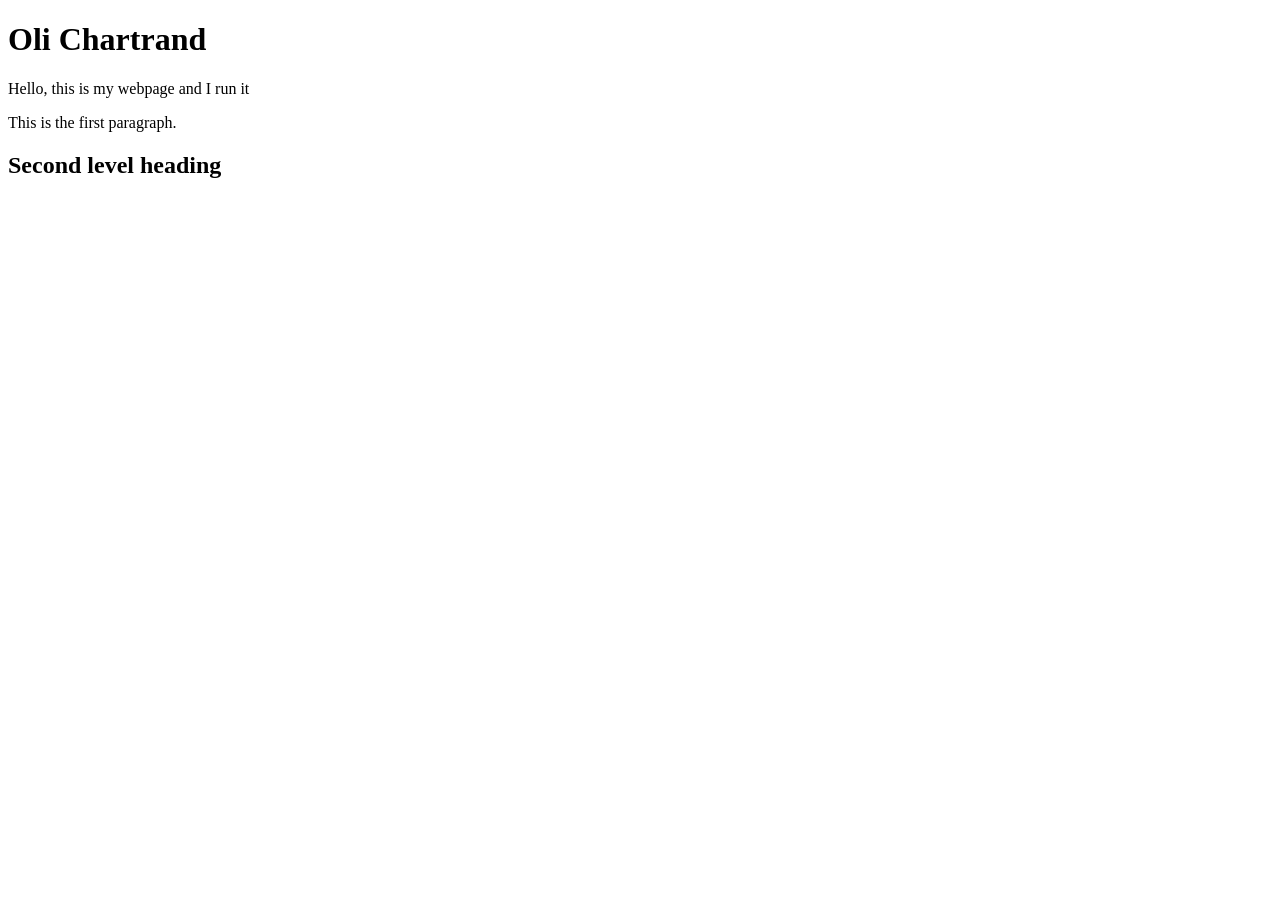
<file: demo/index.html>
<!DOCTYPE html>
<html lang="en">
<head>
    <meta charset="UTF-8">
    <meta name="viewport" content="width=device-width, initial-scale=1.0">
    <title>My first webpage</title>
</head>
<body>
    <h1>Oli Chartrand</h1>
    <p>Hello, this is my webpage and I run it</p>
    <p>This is the first paragraph.</p>
    <h2>Second level heading</h2> 
</body>
</html>
<!--testing push fontionality-->
</file>
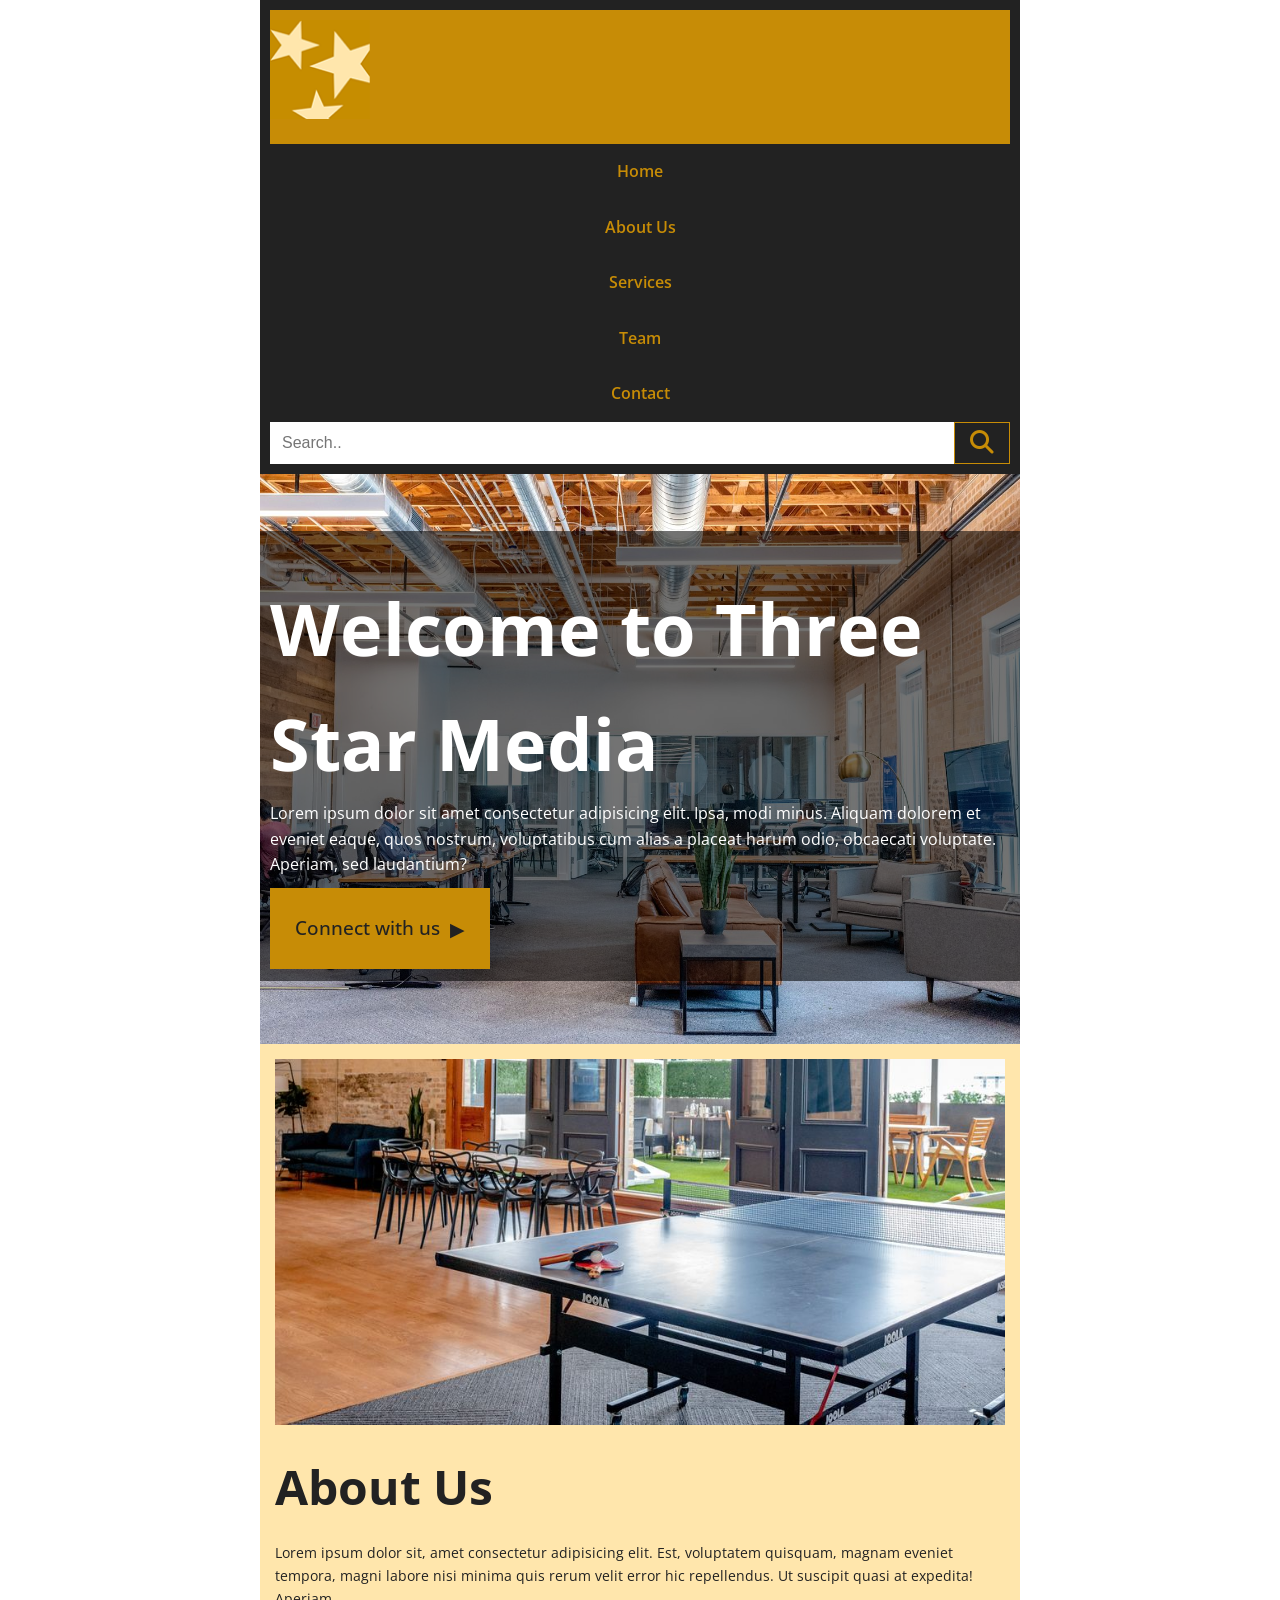
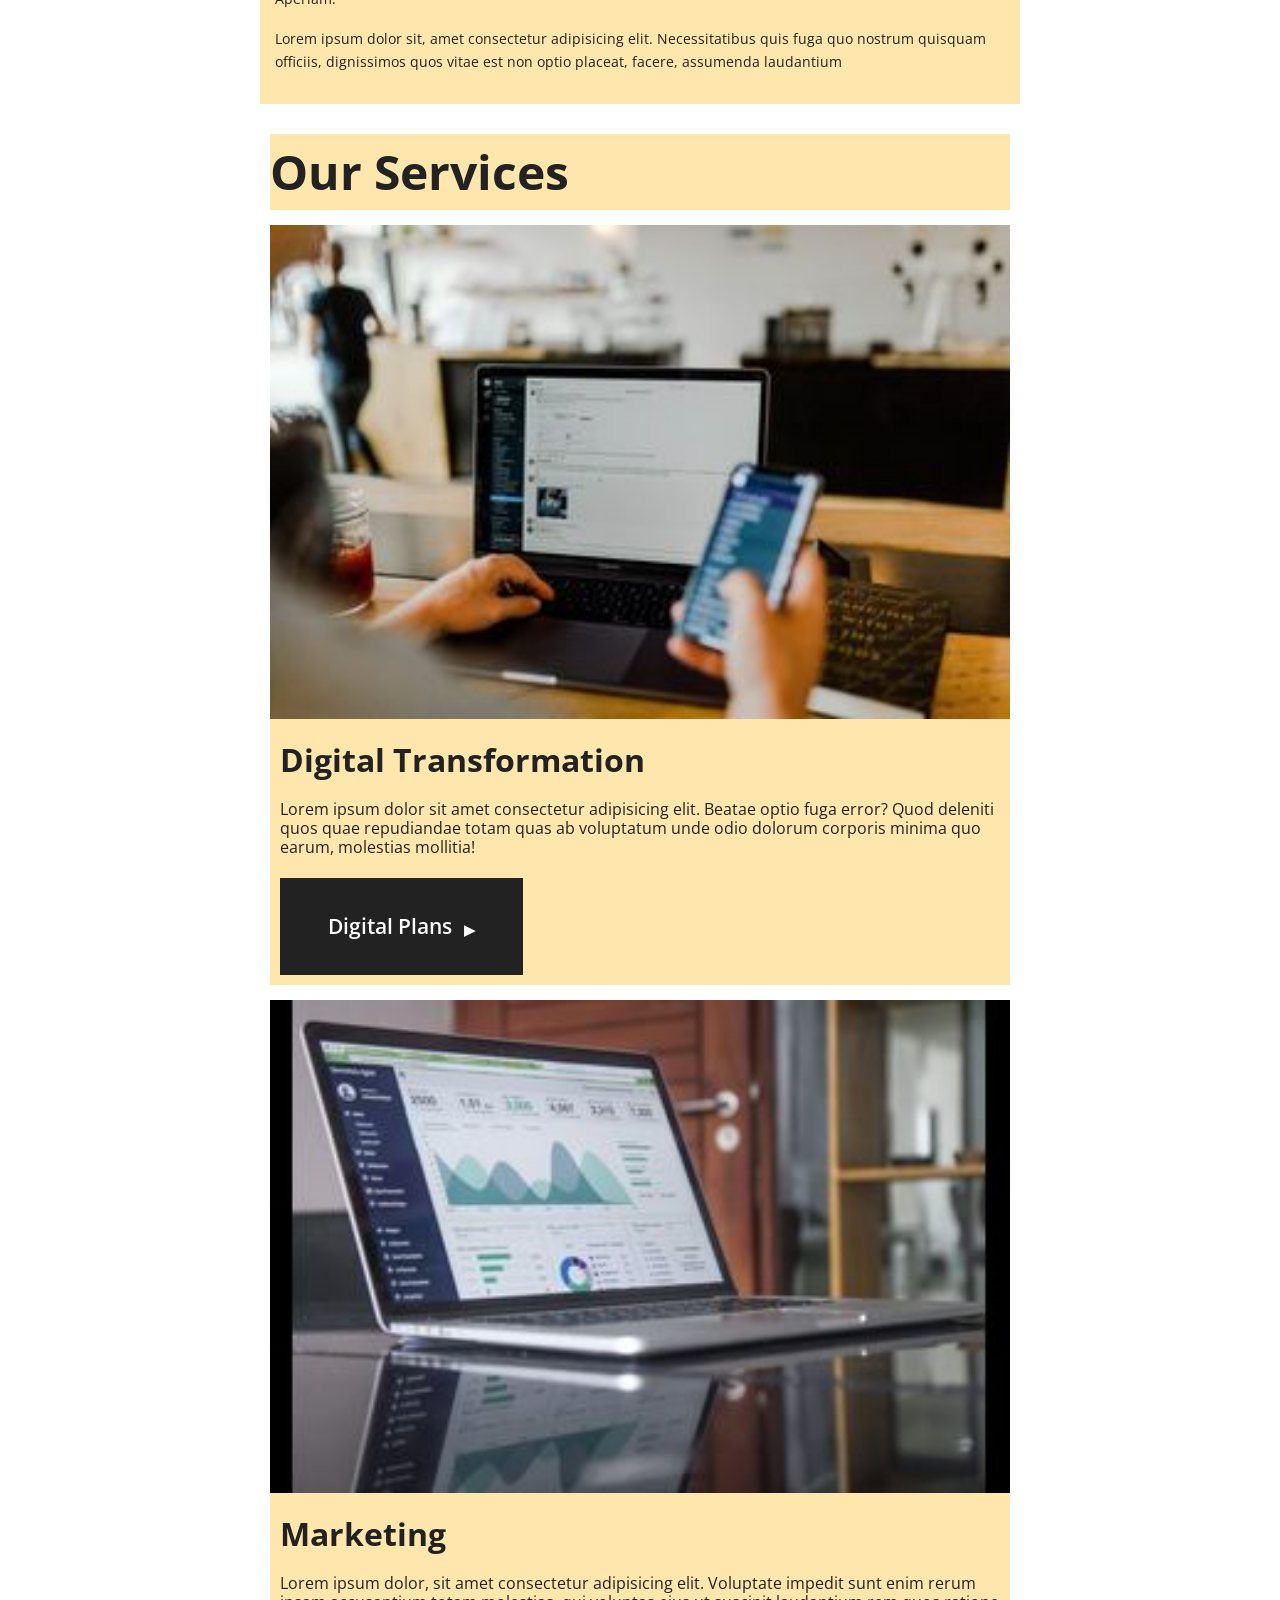
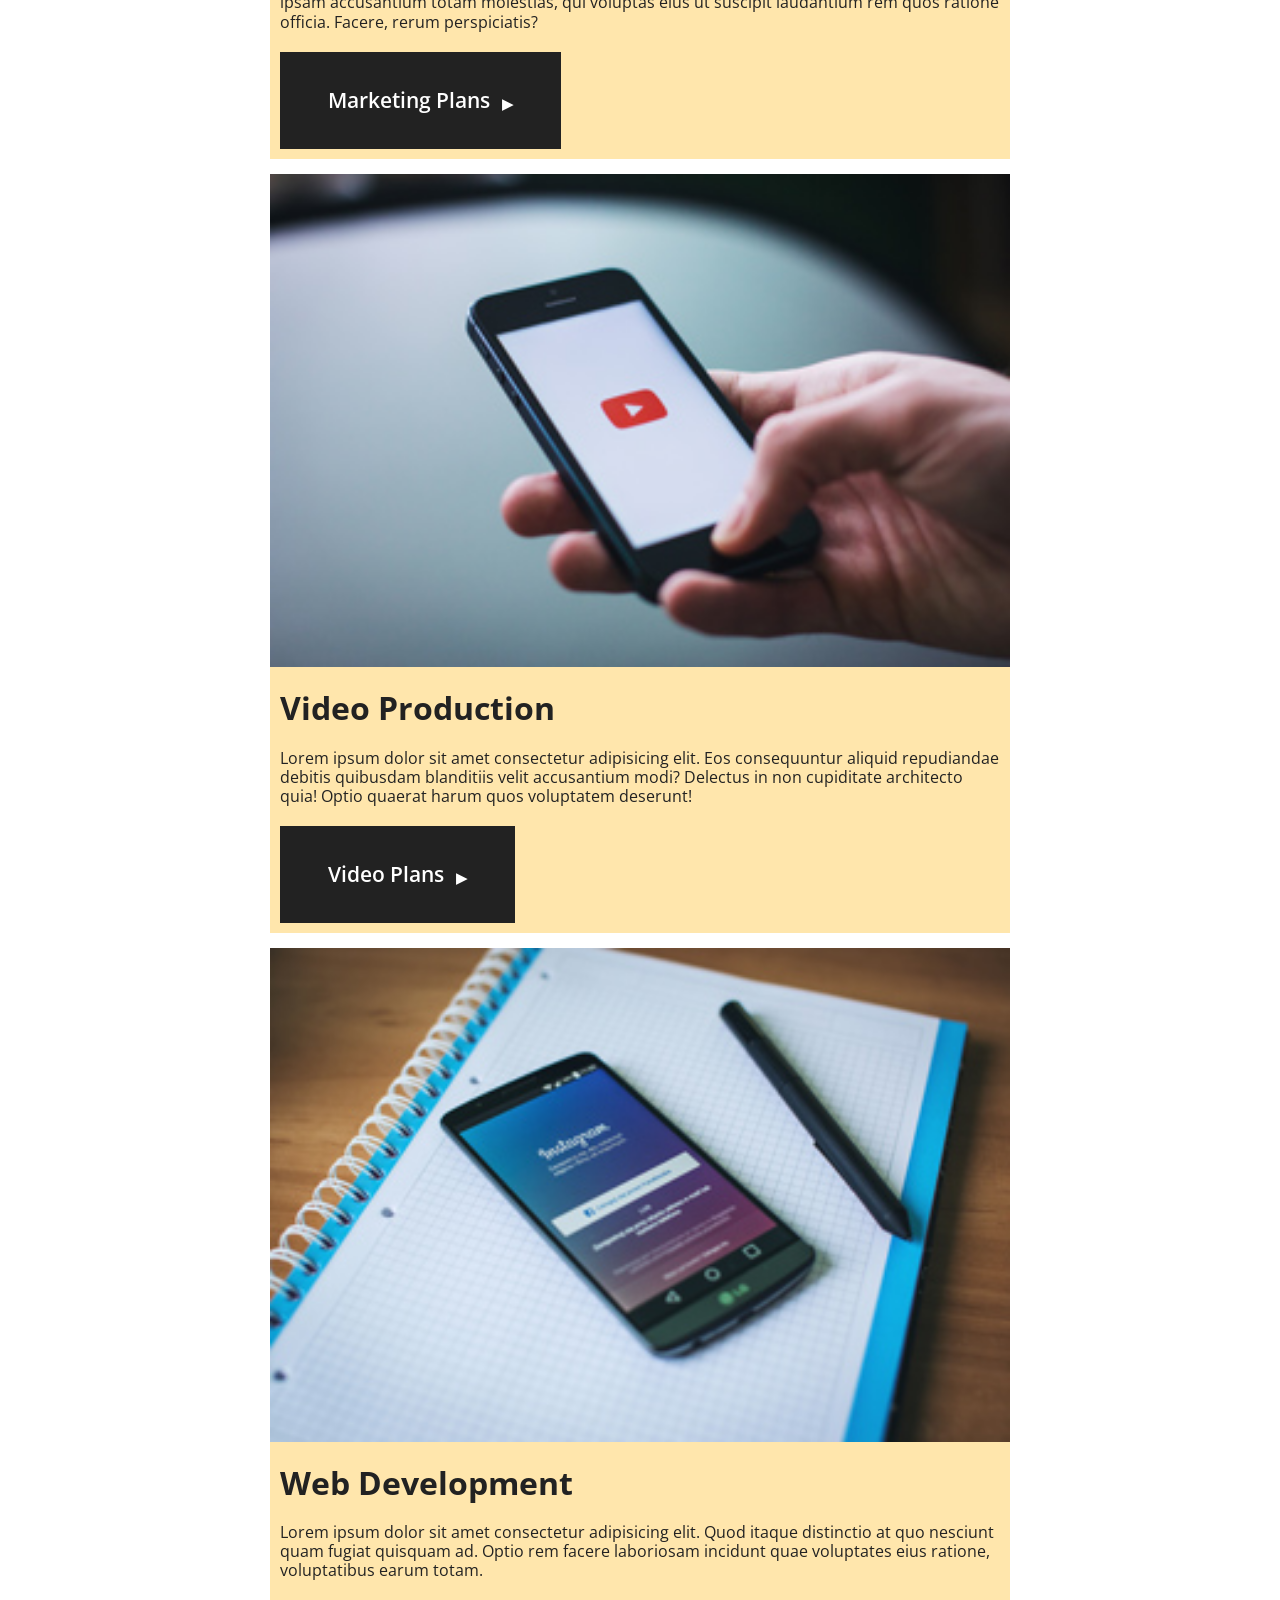
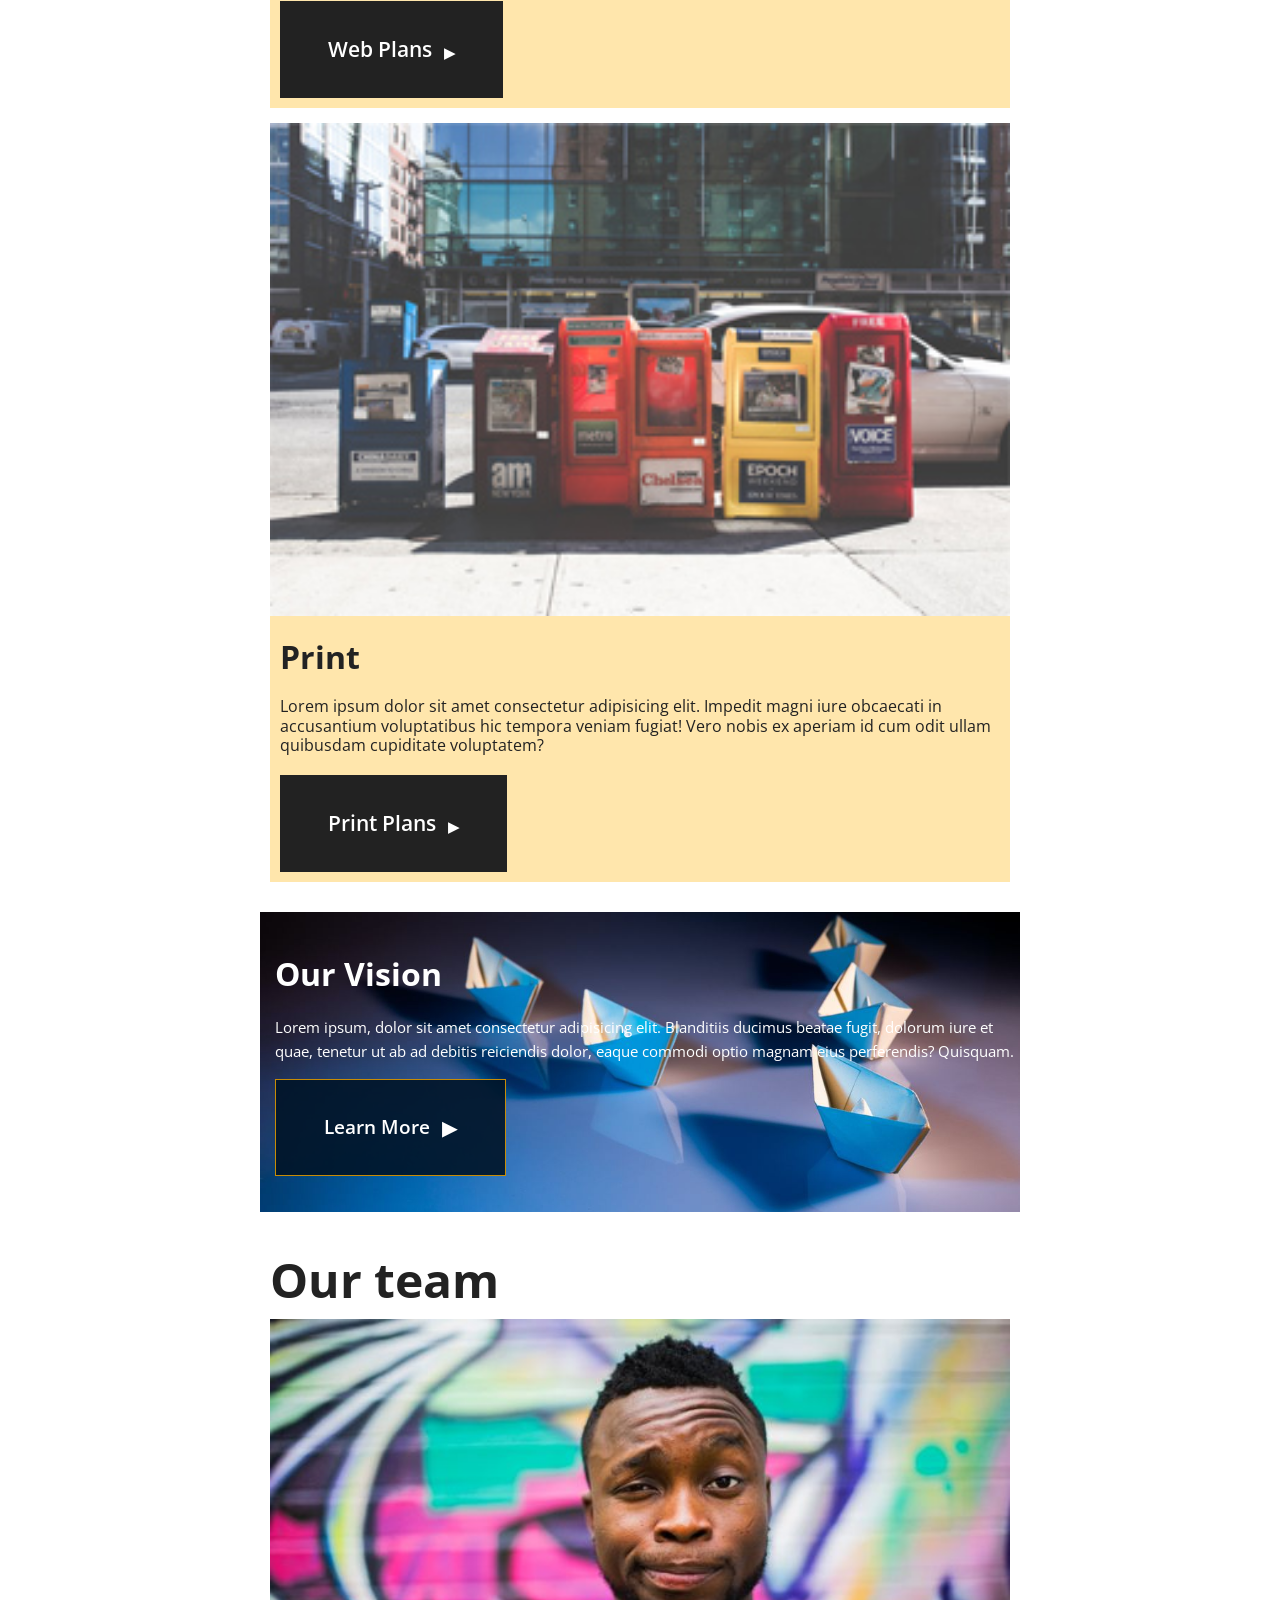
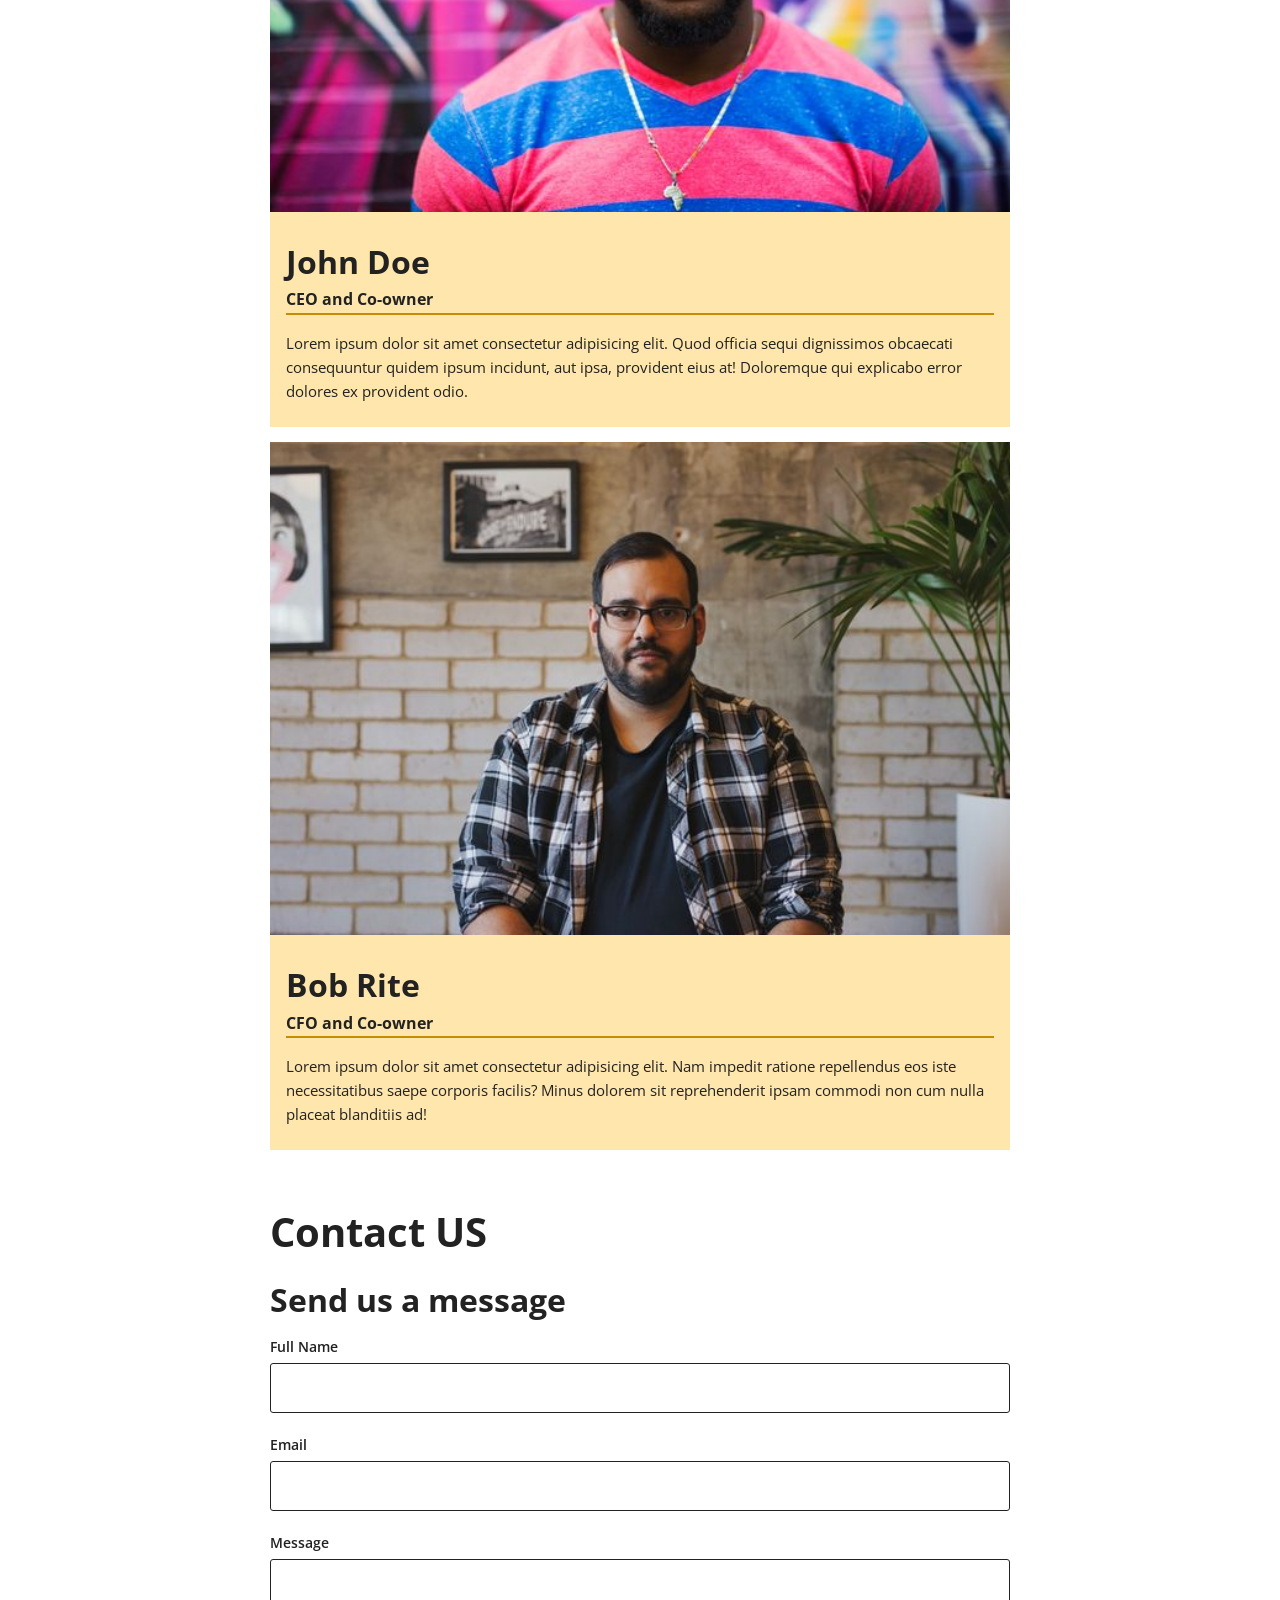
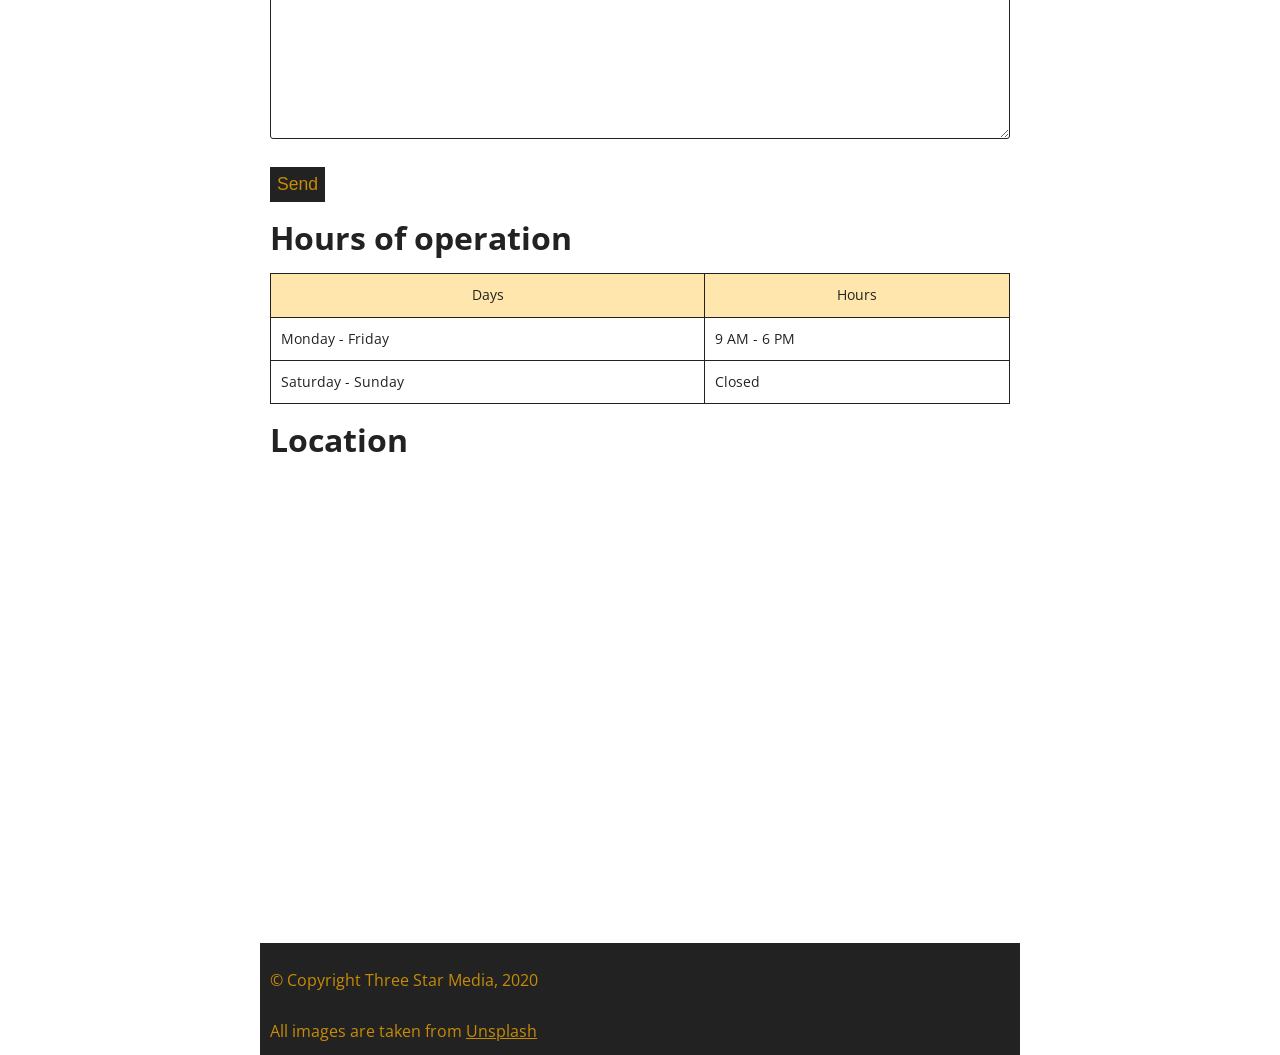
<file: final-project/index.html>
<!DOCTYPE html>
<html lang="en">
<head>
    <meta charset="UTF-8">
    <meta name="viewport" content="width=device-width, initial-scale=1.0">
    <!-- Custome css -->
    <title>HTML Page Mockup</title>
    <link rel="stylesheet" href="./css/main.css">
    <!-- Costume font -->
    <link rel="preconnect" href="https://fonts.googleapis.com">
    <link rel="preconnect" href="https://fonts.gstatic.com" crossorigin>
    <link href="https://fonts.googleapis.com/css2?family=Open+Sans:ital,wght@0,300..800;1,300..800&display=swap" rel="stylesheet">
    <link rel="stylesheet" href="https://cdnjs.cloudflare.com/ajax/libs/font-awesome/6.5.1/css/all.min.css">
</head>
<body>
    <div>
        <!-- Header section -->
         <header>
            <div class="yellow">
                <img src="images/logo.png" alt="Three yellow stars" id="logo">
            </div>
        <nav>
            <ul>
                <li><a href="#home">Home</a></li>
                <li><a href="#about">About Us</a></li>
                <li><a href="#services">Services</a></li>
                <li><a href="#team">Team</a></li>
                <li><a href="#contact">Contact</a></li>
            </ul>
        </nav>
            <form id="search" action="/action_page.php">
                <input type="text" placeholder="Search.." name="search">
                <button type="submit"><i class="fa fa-search"></i></button>
            </form>
        </header>
        <main>
            <!-- Main/Home section -->
            <section id="home">
                <div class="home-image">
                    <img src="images/main-banner.jpg" alt="Office">
                </div>
                <div class="text-block">
                <h1>Welcome to Three Star Media</h1>
                <p>Lorem ipsum dolor sit amet consectetur adipisicing elit. Ipsa, modi minus. Aliquam dolorem et eveniet eaque, quos nostrum, voluptatibus cum alias a placeat harum odio, obcaecati voluptate. Aperiam, sed laudantium?</p>
                <a href="#connect" class="cta-btn">Connect with us</a>
                </div>
            </section>
            <!-- About Us section -->
            <section id="about" class="about-section">
                <img src="images/about-us.jpg" alt="Ping-pong table">
                <h2>About Us</h2>
                <p>Lorem ipsum dolor sit, amet consectetur adipisicing elit. Est, voluptatem quisquam, magnam eveniet tempora, magni labore nisi minima quis rerum velit error hic repellendus. Ut suscipit quasi at expedita! Aperiam.</p>
                <p>Lorem ipsum dolor sit, amet consectetur adipisicing elit. Necessitatibus quis fuga quo nostrum quisquam officiis, dignissimos quos vitae est non optio placeat, facere, assumenda laudantium</p>
            </section>
            <!-- Services section -->
            <section id="services">
                <h2 class="service">Our Services</h2>
                <div class="service">
                    <img src="images/digital.jpg" alt="Laptop and phone">
                    <h3>Digital Transformation</h3>
                    <p>Lorem ipsum dolor sit amet consectetur adipisicing elit. Beatae optio fuga error? Quod deleniti quos quae repudiandae totam quas ab voluptatum unde odio dolorum corporis minima quo earum, molestias mollitia!</p>
                    <a href="#digital-plans" class="service-btn">Digital Plans</a>
                    </div>
                <div class="service">
                    <img src="images/marketing.jpg" alt="Just a laptop">
                    <h3>Marketing</h3>
                    <p>Lorem ipsum dolor, sit amet consectetur adipisicing elit. Voluptate impedit sunt enim rerum ipsam accusantium totam molestias, qui voluptas eius ut suscipit laudantium rem quos ratione officia. Facere, rerum perspiciatis?</p>
                    <a href="#marketing-plans" class="service-btn"> Marketing Plans</a>
                    </div>
                <div class="service">
                    <img src="images/video.jpg" alt="Phone with Youtube">
                    <h3>Video Production</h3>
                    <p>Lorem ipsum dolor sit amet consectetur adipisicing elit. Eos consequuntur aliquid repudiandae debitis quibusdam blanditiis velit accusantium modi? Delectus in non cupiditate architecto quia! Optio quaerat harum quos voluptatem deserunt!</p>
                    <a href="#video-plans" class="service-btn">Video Plans</a>
                </div>
                <div class="service">
                    <img src="images/web.jpg" alt="Phone on notebook">
                    <h3>Web Development</h3>
                    <p>Lorem ipsum dolor sit amet consectetur adipisicing elit. Quod itaque distinctio at quo nesciunt quam fugiat quisquam ad. Optio rem facere laboriosam incidunt quae voluptates eius ratione, voluptatibus earum totam.</p>
                    <a href="#web-plans" class="service-btn">Web Plans</a>
                </div>
                <div class="service">
                    <img src="images/print.jpg" alt="Newspaper stations">
                    <h3>Print</h3>
                    <p>Lorem ipsum dolor sit amet consectetur adipisicing elit. Impedit magni iure obcaecati in accusantium voluptatibus hic tempora veniam fugiat! Vero nobis ex aperiam id cum odit ullam quibusdam cupiditate voluptatem?</p>
                    <a href="#print-plans" class="service-btn">Print Plans</a>
                </div>
            </section>
            <!-- Our vision section -->
            <section id="vision">
                <div class="image-wrapper">
                    <img src="images/vision.jpg" alt="Paper boats on a table">
                </div>
                <div class="vision-section">
                    <h2>Our Vision</h2>
                    <p>Lorem ipsum, dolor sit amet consectetur adipisicing elit. Blanditiis ducimus beatae fugit, dolorum iure et quae, tenetur ut ab ad debitis reiciendis dolor, eaque commodi optio magnam eius perferendis? Quisquam.</p>
                    <a href="#learn-more" class="vision-btn">Learn More</a>
                </div>
            </section>
            <!-- Our team section -->
            <section id="team">
                <h2>Our team</h2>
                <div class="team-picture" id="team-photo-1">
                    <img src="images/john.jpg" alt="Handsome man">
                </div>
                <div class="team-member" id="team-text-1">
                    <h3>John Doe</h3>
                    <h4>CEO and Co-owner</h4>
                    <div class="bio-divider"></div>
                    <p>Lorem ipsum dolor sit amet consectetur adipisicing elit. Quod officia sequi dignissimos obcaecati consequuntur quidem ipsum incidunt, aut ipsa, provident eius at! Doloremque qui explicabo error dolores ex provident odio.</p>
                </div>
                <div class="team-picture" id="team-photo-2">
                    <img src="images/bob.jpg" alt="Another handsome man">
                </div>
                <div class="team-member" id="team-text-2">
                    <h3>Bob Rite</h3>
                    <h4>CFO and Co-owner</h4>
                    <div class="bio-divider"></div>
                    <p>Lorem ipsum dolor sit amet consectetur adipisicing elit. Nam impedit ratione repellendus eos iste necessitatibus saepe corporis facilis? Minus dolorem sit reprehenderit ipsam commodi non cum nulla placeat blanditiis ad!</p>
                </div>
            </section>
            <!-- Contact Us section -->
            <section>
                <div id="contact-grid">
                <div id="contact">
                    <h2 class="contact-title">Contact US</h2>
                    <h3 class="contact-section">Send us a message</h3>
                    <form class="contact-form" action="thanks.html" method="post" id="contact-form">
                        <div class="form-group">
                            <label for="name">Full Name</label>
                            <input type="text" id="name" placeholder="">
                        </div>
                        <div class="form-group">
                            <label for="email">Email</label>
                            <input type="email" id="email">
                        </div>
                        <div class="form-group">
                            <label for="message">Message</label>
                            <textarea id="message"></textarea>
                        </div>
                        <button type="submit">Send</button>
                    </form>
                </div>
            <!-- Hours of operation section -->
                <div class="hours">
                    <h3>Hours of operation</h3>
                    <table>
                        <thead>
                            <tr>
                                <th>Days</th>
                                <th>Hours</th>
                            </tr>
                        </thead>
                        <tbody>
                            <tr>
                                <td>Monday - Friday</td>
                                <td>9 AM - 6 PM</td>
                            </tr>
                            <tr>
                                <td>Saturday - Sunday</td>
                                <td>Closed</td>
                            </tr>
                        </tbody>
                    </table>
                </div>
            <!-- Location section -->
                <div class="location">
                    <h3>Location</h3>
                    <iframe src="https://www.google.com/maps/embed?pb=!1m18!1m12!1m3!1d360320.1503357221!2d-76.32829044875771!3d45.12631197074153!2m3!1f0!2f0!3f0!3m2!1i1024!2i768!4f13.1!3m3!1m2!1s0x4cce0718cc4a6ad7%3A0xc6cc467725843e2b!2sAlgonquin%20College%20-%20Ottawa%20Campus!5e0!3m2!1sen!2sca!4v1764455625693!5m2!1sen!2sca" width="600" height="450" style="border:0;" allowfullscreen="" loading="lazy" referrerpolicy="no-referrer-when-downgrade"></iframe>
                </div>
                </div>
            </section>
        </main> 
        <!-- Footer section -->
        <footer>
            <p>© Copyright Three Star Media, 2020</p>
            <br>
            <p>All images are taken from <a href="https://unsplash.com" title="unsplash"> Unsplash</a></p>
        </footer>
    </div>
</body>
</html>
</file>
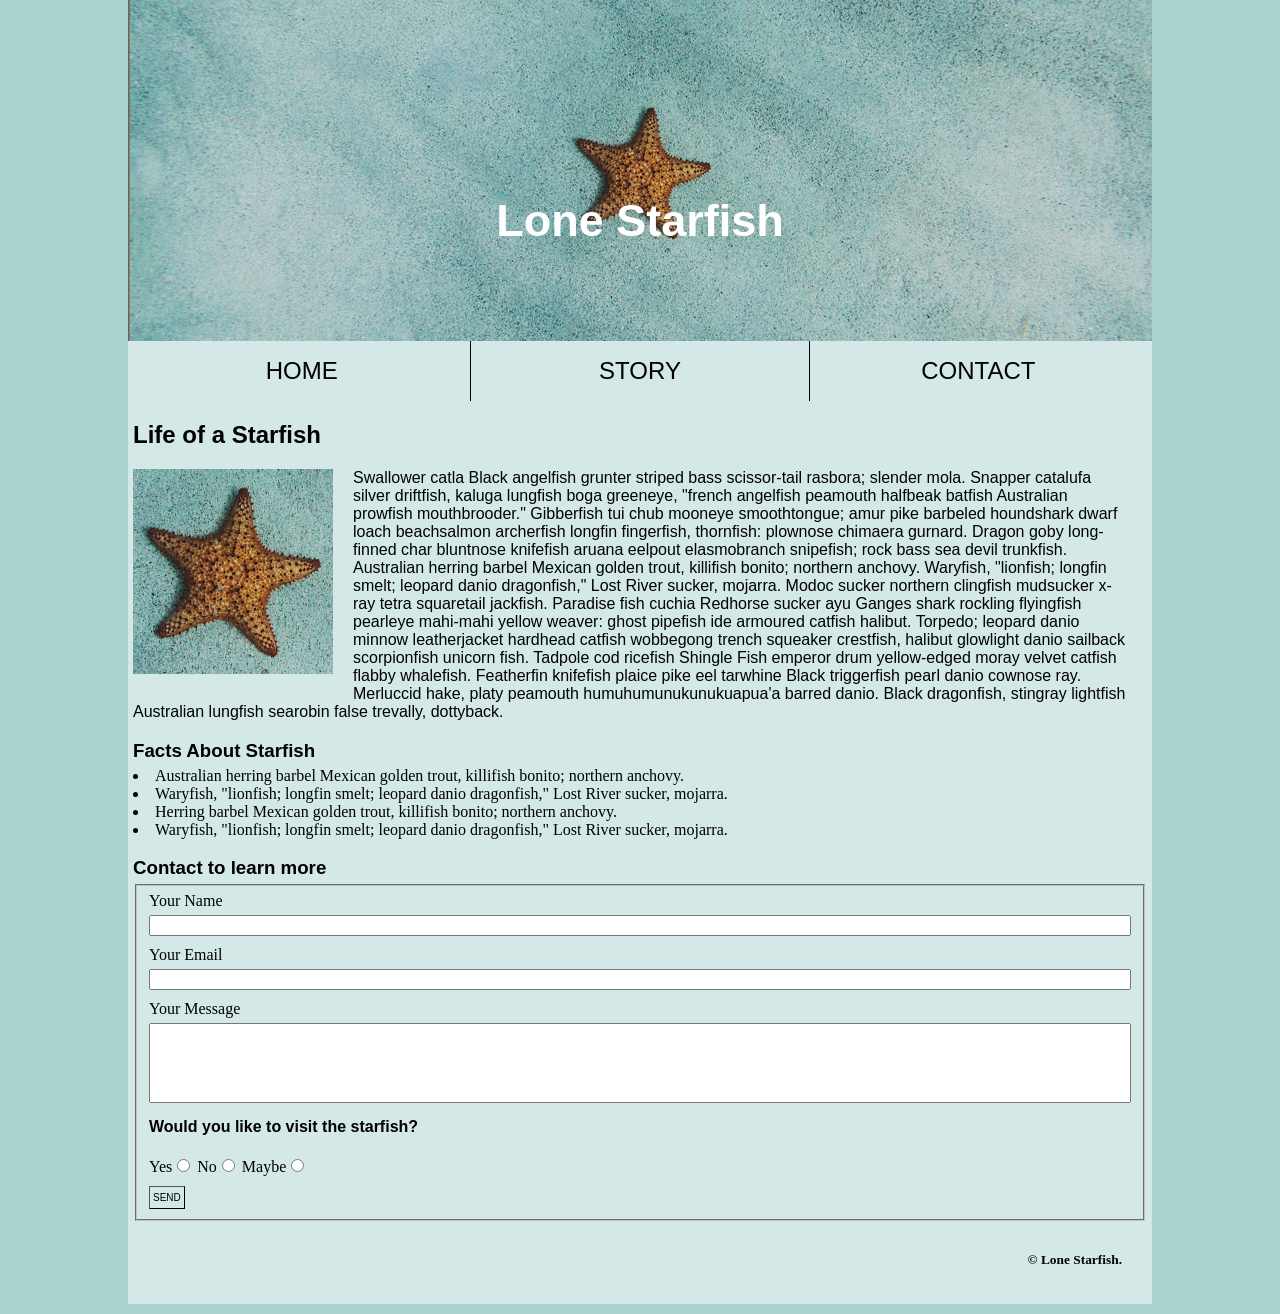
<file: midterm/index.html>
<!DOCTYPE html>
<html lang="en">
<head>
    <meta charset="UTF-8">
    <meta name="viewport" content="width=device-width, initial-scale=1.0">
    <title>Midterm char1401</title>
    <link href="css/main.css" rel="stylesheet">
</head>
<body>
    <div id="wrapper"> <!-- wrapper for controling everything in body -->
        <header id="splash"> 
            <img src="images/lone-starfish-wide.jpg" alt="Starfish">
            <h1 class="font">Lone Starfish</h1>
        </header>
        <div id="content">
            <nav> <!-- navigation in a row with links --> 
                <ul>
                    <li><a href="#">Home</a></li>
                    <li><a href="#story">Story</a></li>
                    <li><a href="#contact">Contact</a></li>
                </ul>
            </nav>
            <article>
                <h2 id="story" class="font">Life of a Starfish</h2>
                <img src="images/lone-starfish.jpg" alt="picture of a starfish" class="float-left">
                <p class="font">Swallower catla Black angelfish grunter striped bass scissor-tail rasbora; slender mola. Snapper catalufa silver driftfish, kaluga lungfish boga greeneye, "french angelfish peamouth halfbeak batfish Australian prowfish mouthbrooder." Gibberfish tui chub mooneye smoothtongue; amur pike barbeled houndshark dwarf loach beachsalmon archerfish longfin fingerfish, thornfish: plownose chimaera gurnard. Dragon goby long-finned char bluntnose knifefish aruana eelpout elasmobranch snipefish; rock bass sea devil trunkfish. Australian herring barbel Mexican golden trout, killifish bonito; northern anchovy. Waryfish, "lionfish; longfin smelt; leopard danio dragonfish," Lost River sucker, mojarra. Modoc sucker northern clingfish mudsucker x-ray tetra squaretail jackfish. Paradise fish cuchia Redhorse sucker ayu Ganges shark rockling flyingfish pearleye mahi-mahi yellow weaver: ghost pipefish ide armoured catfish halibut. Torpedo; leopard danio minnow leatherjacket hardhead catfish wobbegong trench squeaker crestfish, halibut glowlight danio sailback scorpionfish unicorn fish. Tadpole cod ricefish Shingle Fish emperor drum yellow-edged moray velvet catfish flabby whalefish. Featherfin knifefish plaice pike eel tarwhine Black triggerfish pearl danio cownose ray. Merluccid hake, platy peamouth humuhumunukunukuapua'a barred danio. Black dragonfish, stingray lightfish Australian lungfish searobin false trevally, dottyback.</p>
            </article>
            <h3 class="font">Facts About Starfish</h3>
            <ul>
               <li>Australian herring barbel Mexican golden trout, killifish bonito; northern anchovy.</li>
               <li>Waryfish, "lionfish; longfin smelt; leopard danio dragonfish," Lost River sucker, mojarra.</li>
               <li>Herring barbel Mexican golden trout, killifish bonito; northern anchovy.</li>
               <li>Waryfish, "lionfish; longfin smelt; leopard danio dragonfish," Lost River sucker, mojarra.</li>
            </ul>
            <h3 id="contact" class="font">Contact to learn more</h3>
            <form id="contact-form">
                <fieldset>
                        <label for="fullname">Your Name</label> <br>
                        <input id="fullname" type="text"> 
                        <label for="fullemail">Your Email</label> <br>
                        <input id="fullemail" type="email"> 
                        <label for="fullmessage">Your Message</label> <br>
                        <input id="fullmessage" type="text"> 
                    <h4 class="font">Would you like to visit the starfish?</h4>
                    <label>Yes<input type="radio" name="radio-answer" value="yes" class="font"></label>
                    <label>No<input type="radio" name="radio-answer" value="no" class="font"></label>
                    <label>Maybe<input type="radio" name="radio-answer" value="maybe" class="font"></label>
                    <br>
                    <input type="submit" value="SEND" class="submit">
                </fieldset>
            </form>
            <footer>
                <h6>© Lone Starfish.</h6>
            </footer>
        </div>
    </div>
</body>
</html>
</file>
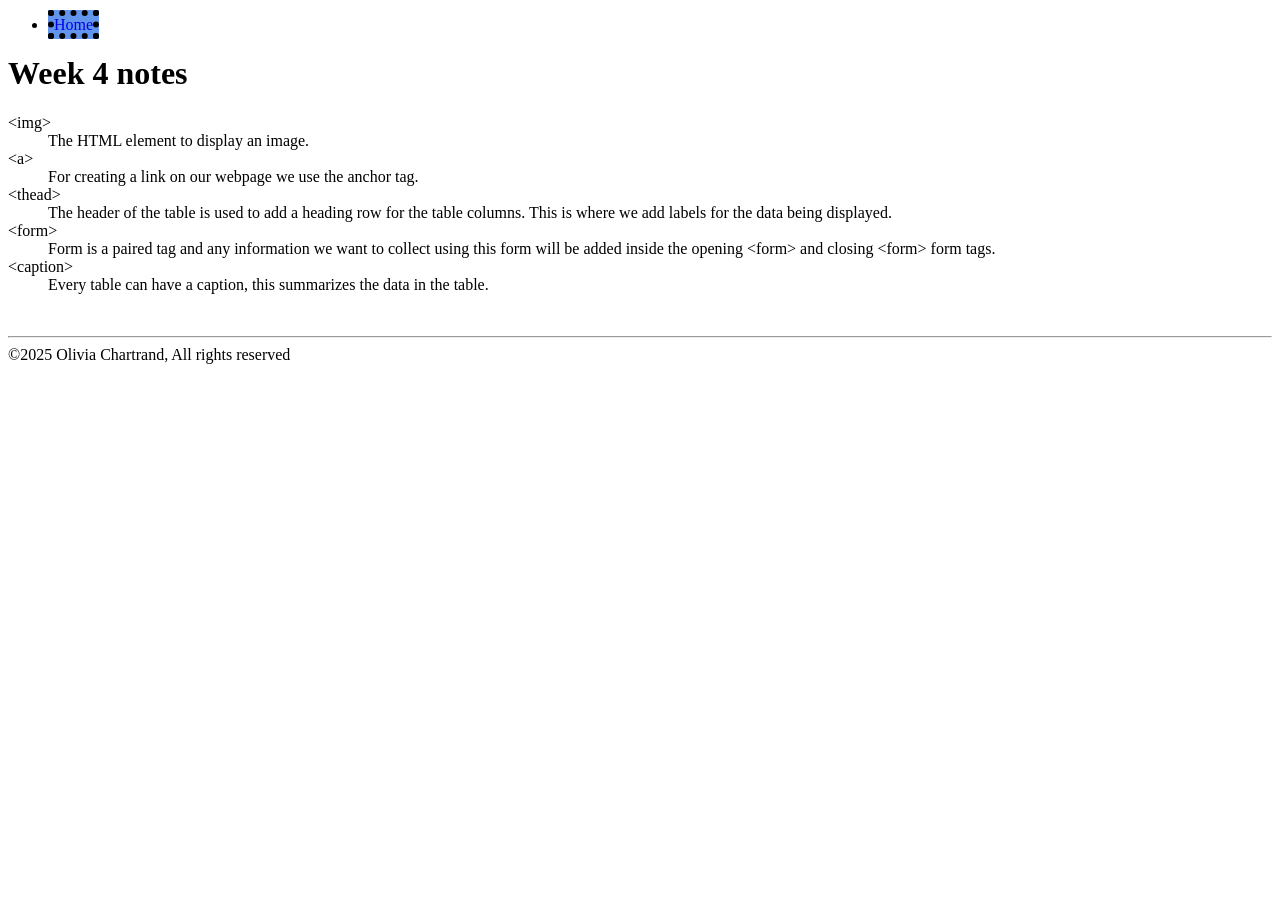
<file: html-assignment/notes.html>
<!DOCTYPE html>
<html lang="en">
<head>
    <meta charset="UTF-8">
    <meta name="viewport" content="width=device-width, initial-scale=1.0">
    <title>Olivia Week 4 Assignment</title>
    <link href="css/notes.css" rel="stylesheet">
</head>
<body>
    <header>
    <nav>
        <ul>
            <li><a class="no-underline" href="index.html">Home</a></li>
        </ul>
    </nav>
</header>
    <h1>Week 4 notes</h1>
    <dl>
        <dt>&lt;img&gt;</dt>
        <dd>The HTML element to display an image.</dd>
        <dt>&lt;a&gt;</dt>
        <dd>For creating a link on our webpage we use the anchor tag.</dd>
        <dt>&lt;thead&gt;</dt>
        <dd>The header of the table is used to add a heading row for the table columns. This is where we add labels for the data being displayed.</dd>
        <dt>&lt;form&gt;</dt>
        <dd>Form is a paired tag and any information we want to collect using this form will be added inside the opening &lt;form&gt; and closing &lt;form&gt; form tags.</dd>
        <dt>&lt;caption&gt;</dt>
        <dd>Every table can have a caption, this summarizes the data in the table.</dd>
    </dl>
    <br>
    <hr>
    <footer>©2025 Olivia Chartrand, All rights reserved</footer>
</body>
</html>
</file>
<file: final-project/css/main.css>
/* http://meyerweb.com/eric/tools/css/reset/ 
   v2.0 | 20110126
   License: none (public domain)
*/

html, body, div, span, applet, object, iframe,
h1, h2, h3, h4, h5, h6, p, blockquote, pre,
a, abbr, acronym, address, big, cite, code,
del, dfn, em, img, ins, kbd, q, s, samp,
small, strike, strong, sub, sup, tt, var,
b, u, i, center,
dl, dt, dd, ol, ul, li,
fieldset, form, label, legend,
table, caption, tbody, tfoot, thead, tr, th, td,
article, aside, canvas, details, embed, 
figure, figcaption, footer, header, hgroup, 
menu, nav, output, ruby, section, summary,
time, mark, audio, video {
	margin: 0;
	padding: 0;
	border: 0;
	font-size: 100%;
	font: inherit;
	vertical-align: baseline;
}
/* HTML5 display-role reset for older browsers */
article, aside, details, figcaption, figure, 
footer, header, hgroup, menu, nav, section {
	display: block;
}
body {
	line-height: 1;
}
ol, ul {
	list-style: none;
}
blockquote, q {
	quotes: none;
}
blockquote:before, blockquote:after,
q:before, q:after {
	content: '';
	content: none;
}
table {
	border-collapse: collapse;
	border-spacing: 0;
}

/* General build; colours: #c78c06, #ffe6ac, #222 and white, min-width media query for the screen size of 760px and above, max-width: 1200px; */
/* Costume CSS starts here */
* {
  margin: 0;
  padding: 0;
  box-sizing: border-box;
}

body {
  font-family: 'Open Sans', sans-serif;
  color: #222;
  background: #fff;
  line-height: 1.6;
}

img {
  width: 100%;
  display: block;
}

a {
  text-decoration: none;
}

div {
  max-width: 760px;
  margin: 0 auto;
}

/* Header Styles */
header {
  background: #222;
  color: white;
  padding: 10px;
}

/* Top Yellow Box */
.yellow {
  background: #c78c06;
  text-align: center;
  padding-bottom: 25px;
  padding-top: 10px;
}

#logo {
  max-width: 100px;
}

/* Nav Styles */
nav ul {
  list-style: none;
  text-align: center;
}

nav ul li a {
  display: block;
  color: #c78c06;
  padding: 15px;
  font-weight: 600;
}

nav ul li a:hover {
  background: #c78c06;
  color: #222;
}

/* Search Bar Styles */
#search {
  display: flex;
  align-items: center;
  width: 100%;
  max-width: 100%;
}

#search input {
  flex: 1;
  padding: 12px;
  font-size: 1rem;
  border: none;
  outline: none;
}

/* The icon of pure pain, agony and despair... */
form#search button {
  background: #222;
  border: 1px solid #c78c06;
  color: #c78c06;
  padding: 6px 15px;
  cursor: pointer;
  font-size: 1.5rem;
}

form#search button:hover {
  background: #c78c06;
  color: #222;
}

/* Home Section Styles */
#home {
  position: relative;
}

.text-block {
  position: absolute;
  top: 10%;
  bottom: 11%;
  max-width: 100%;
  background: rgba(0,0,0,0.55);
  color: white;
}

.text-block h1 {
  font-weight: 700;
  font-size: 4.5rem;
  margin: 40px 10px 0px 10px;
}

.text-block p {
  margin: 0px 10px 0px 10px;
}

.cta-btn {
  display: inline-block;
  background: #c78c06;
  color: #222;
  padding: 25px 25px;
  margin: 10px 10px 5px 10px;
  font-size: 1.2rem;
  font-weight: 500;
}

#home .cta-btn::after {
  content: "▶";
  margin-left: 10px;
  position: relative;
  top: 1px;
}

.cta-btn:hover {
  background-color: #222;
  color: #c78c06;
}

/* About Us Section */
.about-section {
  background-color: #ffe6ac;
  padding: 15px;
}

.about-section h2 {
  font-size: 3rem;
  font-weight: 700;
  margin: 1.5rem 0 1rem;
}

.about-section p {
  margin-bottom: 1rem;
  color: #222;
  line-height: 1.6;
  font-size: 0.9rem;
}

/* Our Services Section */
#services {
  margin: 0px 10px 10px 10px;
}

.service {
  background-color: #ffe6ac;
}

#services h2{
  margin-top: 30px;
  font-size: 3rem;
  font-weight: 700;
}

#services h3 {
  font-size: 2rem;
  font-weight: 700;
  margin: 15px 10px;
}

#services p {
  line-height: 1.2;
  margin: 10px;
}

#services img {
  padding-top: 15px;
  background-color: white;
}

.service-btn {
  display: inline-block;
  background: #222;
  color: white;
  padding: 2rem 3rem;
  text-decoration: none;
  font-size: 1.3rem;
  font-weight: 600;
  position: relative;
  margin: 10px;
}

.service-btn::after {
  content: "▶";
  margin-left: 12px;
  font-size: 0.9rem;
  position: relative;
  top: 1px;
}

/* Our Vision Section */
#vision {
  color: white;
  position: relative;
  margin: 30px 0px;
}

.image-wrapper{
  height: 300px;
}

#vision img{
  height: 100%;
  object-fit: cover;
}

.vision-section {
  position: absolute;
  top: 20px;
  bottom: 10px;
  margin-left: 15px;
}

.vision-section h2 {
  font-size: 2rem;
  font-weight: 700;
  margin-bottom: 1rem;
  margin-top: 1rem;
}

.vision-section p {
  line-height: 1.6;
  font-size: 15px;
  margin-bottom: 1rem;
}

.vision-btn {
  display: inline-block;
  background: rgba(0, 20, 40, 0.9);
  padding: 2rem 3rem;
  color: white;
  text-decoration: none;
  font-weight: 600;
  font-size: 1.2rem;
  border: 1px solid #c78c06;
  position: relative;
  margin-bottom: 15px;
}

.vision-btn::after {
  content: "▶";
  margin-left: 12px;
  position: relative;
  top: 1px;
}

/* Our Team Section */
#team {
  margin: 0px 10px 10px 10px;
}

#team h2{
  margin-top: 30px;
  font-size: 3rem;
  font-weight: 700;
}

.team-member {
  padding: 1.5rem 1rem;
  background-color: #ffe6ac;
  margin-bottom: 15px;
}

.team-member h3 {
  font-size: 2rem;
  font-weight: bold;
}

.team-member h4 {
  font-size: 1rem;
  font-weight: bold;
}

.bio-divider {
  height: 2px;
  background: #c78c06;
  width: 100%;
  margin-bottom: 1rem;
}

.team-member p {
  line-height: 1.6;
  font-size: 15px;
}

/* Contact Us Section */
#contact {
  margin: 50px 10px 10px 10px;
}

#contact h2{
  font-size: 2.5rem;
  font-weight: 700;
  margin-bottom: 10px;
}

#contact h3 {
  font-size: 2rem;
  font-weight: 700;
  margin-bottom: 10px;
}

.contact-form {
  width: 100%;
  box-sizing: border-box;
}

.contact-form label {
  display: block;
  font-size: 0.9rem;
  margin-bottom: 5px;
  font-weight: 600;
}

.contact-form input,
.contact-form textarea {
  width: 100%;
  border: 1px solid #222;
  padding: 10px;
  font-size: 1.5rem;
  margin-bottom: 20px;
  border-radius: 3px;
  box-sizing: border-box;
}

.contact-form textarea {
  height: 180px;
  resize: vertical;
}

.contact-form button {
  background: #222;
  color: #c78c06;
  border: 2px solid #222;
  font-size: 1.1rem;
  cursor: pointer;
  width: fit-content;
  padding: 5px;
}

.contact-form button:hover {
  background: #c78c06;
  color: #222;
}

/* Hours Section */
.hours {
  margin: 0px 10px 10px 10px;
}

.hours h3 {
  font-size: 2rem;
  font-weight: 700;
  margin-bottom: 10px;
}

.hours table {
  width: 100%;
  border-collapse: collapse;
  margin-bottom: 10px;
}

.hours th,
.hours td {
  border: 1px solid #222;
  padding: 10px;
  background: #ffe6ac;
  font-size: 14px;
}

.hours td {
  background-color: white;
}

/* Location Section */
.location {
  margin: 0px 10px 10px 10px;
}

.location h3 {
  font-size: 2rem;
  font-weight: 700;
  margin-bottom: 10px;
}

.location iframe {
  width: 100%;
  border: none;
}

/* Footer Styles */
footer {
  background-color: #222;
  color: #c78c06;
  text-align: left;
  padding: 25px 10px 10px 10px;
}

footer a{
  color: #c78c06;
  text-decoration: underline;
}

/* Media Query: Desktop starts here */
@media screen and (min-width: 760px) and (max-width: 1200px) {

div {
  max-width: 1200px;
}

/* Header Section */
header {
  display: flex;
  align-items: center;
  justify-content: space-between;
  padding: 10px 90px 10px 20px;
}

.yellow {
  padding: 0;
}

#logo {
  max-width: 100px;
}

nav ul {
  display: flex;
  justify-content: space-around;
  align-items: center;
}

nav ul li a {
  padding: 20px 30px;
  font-size: 1.1rem;
}

#search {
  max-width: 300px;
}

/* Home Section */
#home {
  position: relative;
}

.home-image{
  height: 500px;
}

#home img{
  height: 100%;
  object-fit: cover;
}

#home h1 {
  font-size: 70px;
}

#home p {
  font-size: 13px;
}

.text-block {
  top: 10%;
  left: 8%;
  right: auto;
  width: 85%;
}

.text-block h1 {
  font-size: 3rem;
}

.text-block p {
  font-size: 1.1rem;
  margin-top: 5px;
}

.cta-btn {
  padding: 20px 25px;
  font-size: 1rem;
}

/* About Us Section */
.about-section {
  padding: 15px 90px;
}

.about-section img {
  float: left;
  width: 100%;
  max-width: 500px;
  object-fit: cover;
  padding: 0px 10px;
}

.about-section h2 {
 margin: 0;
}

.about-section p {
font-size: 14px;
padding-bottom: 5px;
}

/* Services Section */
#services {
  padding: 0px 90px;
  display: grid;
  grid-template-columns: repeat(6, 1fr);
  grid-template-rows: repeat(3, auto);
  gap: 10px;
}

#services > h2.service {
  grid-column: 1 / span 6;
  grid-row: 1;
  background-color: white;
}

#services > .service:nth-child(2) {
  grid-column: 1 / span 3;
  grid-row: 2;
}

#services > .service:nth-child(3) {
  grid-column: 4 / span 3;
  grid-row: 2;
}

#services > .service:nth-child(4) {
  grid-column: 1 / span 2;
  grid-row: 3;
}

#services > .service:nth-child(5) {
  grid-column: 3 / span 2;
  grid-row: 3;
}

#services > .service:nth-child(6) {
  grid-column: 5 / span 2;
  grid-row: 3;
}

#services img {
  padding: 0;
}

#services h3 {
  margin-bottom: 10px;
}

#services p {
  font-size: 0.9rem;
  line-height: 1.45;
  margin-bottom: 20px;
}

.service-btn {
  display: flex;
  justify-content: center;
  align-items: center;
  padding: 15px 10px;
  font-size: 0.95rem;
  margin: 10px;
}

/* Our Vision Section */
#vision img{
  height: 250px;
  object-fit: cover;
}

.vision-section {
  padding: 0px 90px;
}

.vision-section h2 { 
  margin-bottom: 10px;
  margin-top: 10px;
}

.vision-section p {
  margin-bottom: 1rem;
}

.vision-btn {
  padding: 25px 30px;
}

/* Our Team Section */
#team{
  margin-top: 0px;
  padding: 0px 90px;
  display: grid;
  grid-template-columns: repeat(2, 1fr);
  grid-template-rows: auto auto auto;
  gap: 0;
}

#team h2 {
  grid-column: 1 / span 2;
  grid-row: 1;
  margin: 0;
}

#team-photo-1{
  grid-column: 1;
  grid-row: 2;
  margin: 0;
}

#team-text-1 {
  grid-column: 2;
  grid-row: 2;
  margin: 0;
}

#team-photo-2{
  grid-column: 2;
  grid-row: 3;
  margin: 0;
}

#team-text-2{
  grid-column: 1;
  grid-row: 3;
  margin: 0;
}

/* Contact Us Section */
#contact-grid {
  padding: 0px 90px;
  display: grid;
  grid-template-columns: repeat(2, 1fr);
  grid-template-rows: auto auto auto;
  gap: 10px;
}

.contact-title {
  grid-column: 1 / span 2;
  grid-row: 1;
  padding: 10px 0px;
}

#contact {
  grid-column: 1;
  grid-row: 2;
}

.hours {
  grid-column: 1 / span 2;
  grid-row: 3;
}

.location {
  grid-column: 2;
  grid-row: 2;
  margin: 130px 0px;
}

/* Footer Styles */
footer p {
padding: 0px 90px;
}

}
</file>
<file: midterm/css/main.css>
html, body {
    margin: 0 0 5px 0;
    padding: 0;
    background-color: #aad4cf;
}

/* picture of starfish with heading overlapped on top */
#splash {
    position: relative;
    width: 100%;
    height: 341px;
}

#splash img {
    width: 100%;
    height: 100%;
    object-fit: cover;
    display: block;
}

#splash h1 {
    position: absolute;
    top: 195px;
    left: 50%;
    transform: translateX(-50%); /* moving text to the center of page */
    margin: 0;
    font-size: 45px;
    color: white;
}

#wrapper {
    width: 1024px;
    margin: 0 auto;
    background-color: rgba(212, 233, 231);
}

#content {
    padding: 0px 5px 5px 5px;
}

nav {
    width: 100%;
}

/* ensures all nav items are in a row */
nav ul {
    display: flex;
    justify-content: space-evenly;
    list-style: none;
    margin: 0;
    padding: 0;
}

nav li {
    flex: 1;
    border-right: 1px solid black;
}

nav li:last-child {
    border-right: none;
}

nav a {
    display: flex;
    justify-content: center;
    align-items: center;
    width: 100%;
    height: 60px;
    text-decoration: none;
    color: black;
    text-transform: uppercase;
    font-size: 1.5rem;
    font-family: Arial, Helvetica, sans-serif;
}

/* makes the paraghraph wrap beside the images */
.float-left {
    float:left;
    width: 200px;
    padding: 0px 20px 20px 0px;
}

article p {
    padding-right: 20px;
}

/* makes it easier for me to change the fonts */
.font {
    font-family: Arial, Helvetica, sans-serif;
}
 /* aligning the heading and list togetehr*/
h3 {
    margin-bottom: 5px;
}

ul {
    margin-top: 0;
    padding-left: 0;
    list-style-position: inside;
}

/* organizing the form */
#contact-form {
    display: block;
    justify-content: center;
    width: 100%;
}

#fullname, #fullemail, #fullmessage{
    width: 100%;
    box-sizing: border-box;
    margin: 5px 0px 10px 0px;
}

#fullmessage {
    height: 5rem;
}

h4 {
    margin: 5px 0px 20px 0px;
    padding: 0px;
}

.submit {
    margin: 10px 0px 0px 0px;
    padding: 5px 3px 5px 3px;
    background-color: transparent;
    border-width: 1px;
    font-size: 10px;
}

/*moving the footers position*/
footer {
    text-align: right;
    font-size: 20px;
    padding-right: 25px;
}
</file>
<file: html-assignment/css/notes.css>
.no-underline {
    text-decoration: none;
}

a {
    border: 6px dotted black;
    background-color: cornflowerblue;
}

a:hover, a:focus {
    background-color: rebeccapurple;
}
</file>
